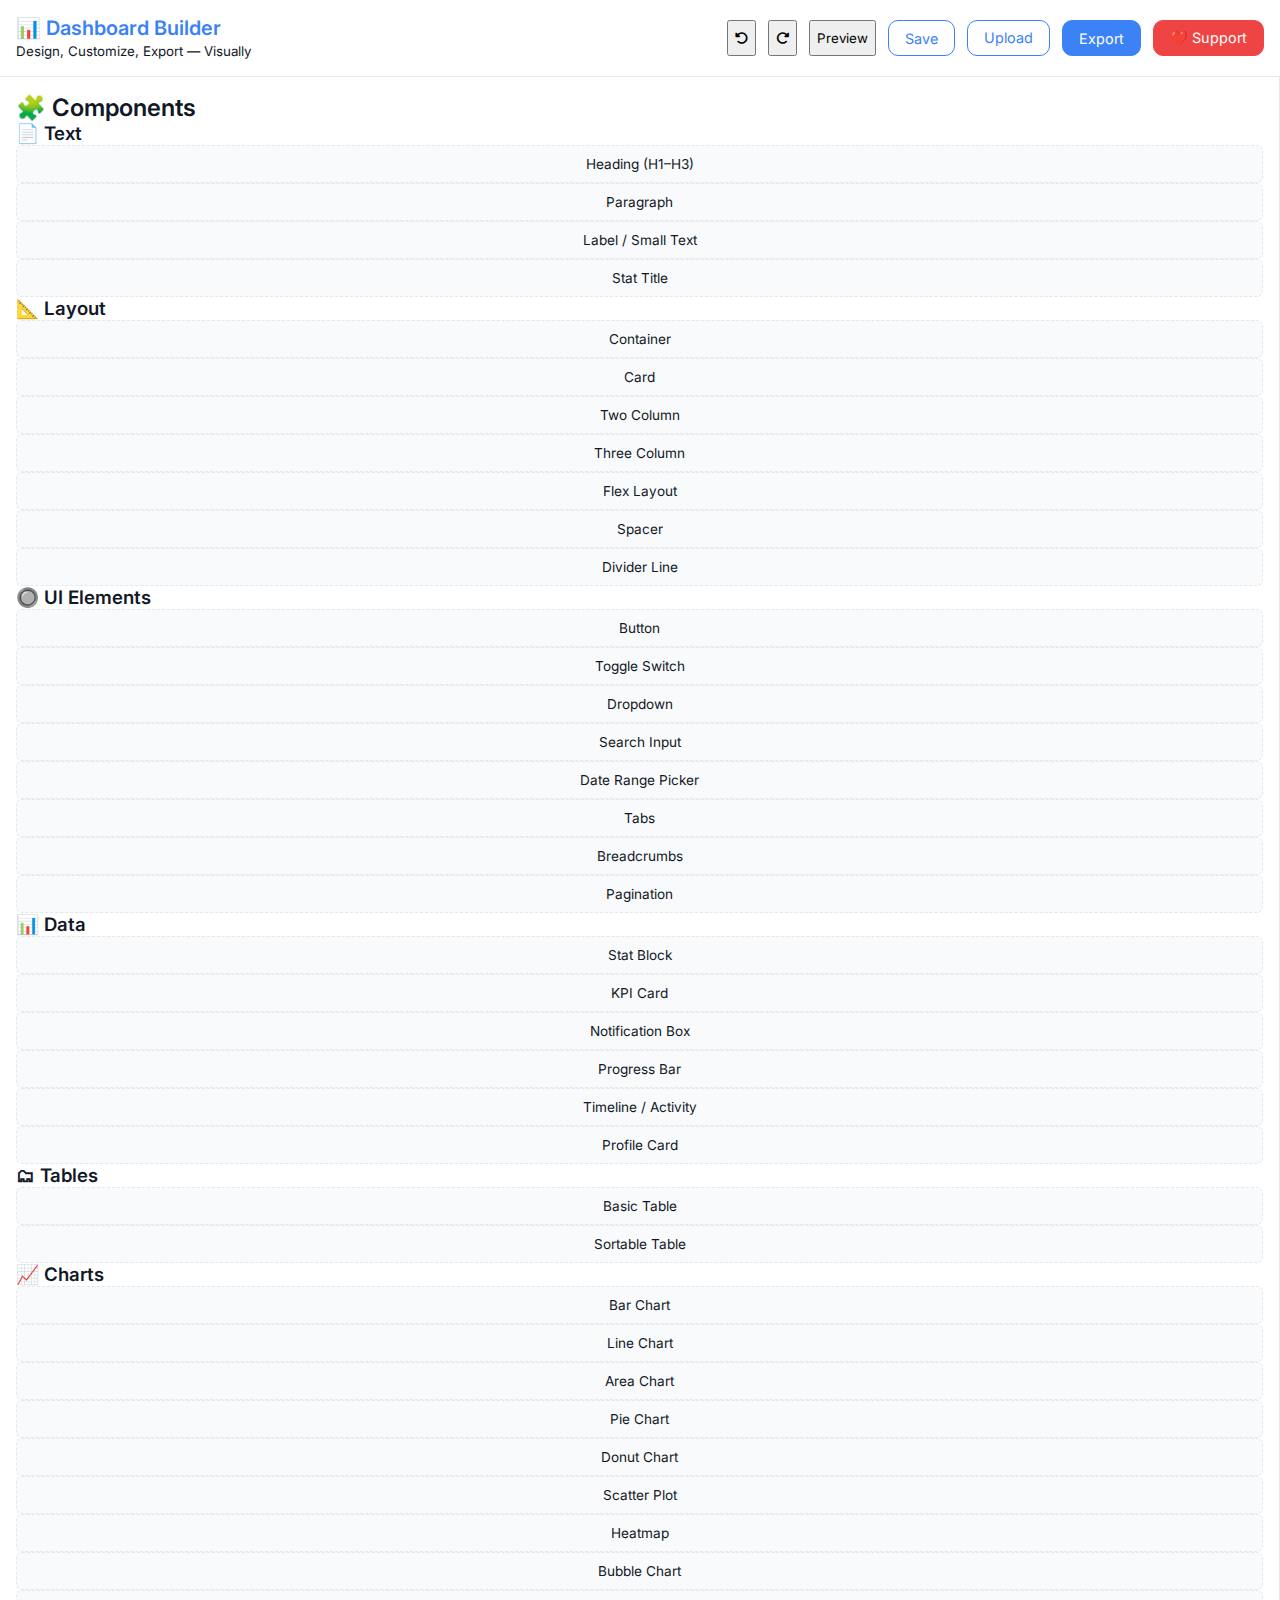
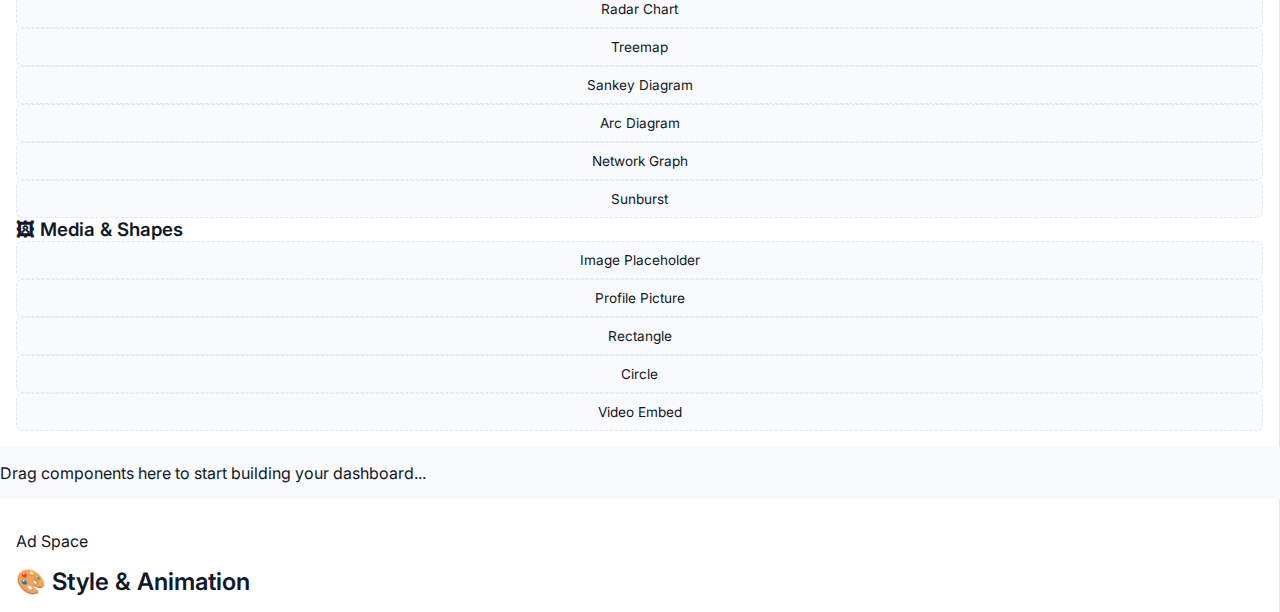
<file: index.html>
<!DOCTYPE html>
<html lang="en">
<head>
  <meta charset="UTF-8" />
  <meta name="viewport" content="width=device-width, initial-scale=1.0"/>
  <meta name="description" content="Drag-and-drop dashboard builder to design custom admin interfaces, analytics panels, and dynamic web layouts with no code."/>
  <meta name="keywords" content="dashboard builder, drag and drop web builder, admin panel creator, chart generator, no-code layout editor"/>
  <meta name="author" content="TheHardHit" />
  <meta name="robots" content="index, follow" />
  <title>Dashboard Builder – No Code Layout & Chart Designer</title>

  <link rel="stylesheet" href="styles/main.css">
  <link rel="stylesheet" href="styles/responsive.css">
  <link rel="stylesheet" href="styles/animations.css">
  <link rel="stylesheet" href="https://cdnjs.cloudflare.com/ajax/libs/font-awesome/6.4.0/css/all.min.css">
</head>
<body>
  <div id="app-container">

    <!-- Top Bar -->
<header class="top-bar" role="banner">
  <div class="logo">
    <h1>📊 Dashboard Builder</h1>
    <small>Design, Customize, Export — Visually</small>
  </div>

  <nav class="top-controls" aria-label="Editor Actions">
    <button id="undo-btn" title="Undo"><i class="fas fa-rotate-left"></i></button>
    <button id="redo-btn" title="Redo"><i class="fas fa-rotate-right"></i></button>
    <button id="preview-toggle" title="Toggle Preview">Preview</button>
    <button id="save-project-btn" class="ghost-btn" title="Download project as JSON">Save</button>
    <label for="load-project-input" class="ghost-btn" title="Upload project JSON">Upload<input type="file" id="load-project-input" accept=".json" hidden /></label>
    <button id="export-btn" class="primary-btn" title="Export HTML">Export</button>
    <a href="https://buymeacoffee.com/yourprofile" target="_blank" class="donate-btn pulse" title="Support this project ❤️">❤️ Support</a>
  </nav>
</header>

    <!-- Sidebar Left - Component Library -->
    <aside class="sidebar sidebar-left" aria-label="Component Library">
      <h2>🧩 Components</h2>

      <section>
        <h3>📄 Text</h3>
        <div class="component-item" draggable="true" data-type="heading">Heading (H1–H3)</div>
        <div class="component-item" draggable="true" data-type="text">Paragraph</div>
        <div class="component-item" draggable="true" data-type="label">Label / Small Text</div>
        <div class="component-item" draggable="true" data-type="stat-title">Stat Title</div>
      </section>

      <section>
        <h3>📐 Layout</h3>
        <div class="component-item" draggable="true" data-type="container">Container</div>
        <div class="component-item" draggable="true" data-type="card">Card</div>
        <div class="component-item" draggable="true" data-type="two-column">Two Column</div>
        <div class="component-item" draggable="true" data-type="three-column">Three Column</div>
        <div class="component-item" draggable="true" data-type="flexbox">Flex Layout</div>
        <div class="component-item" draggable="true" data-type="spacer">Spacer</div>
        <div class="component-item" draggable="true" data-type="divider">Divider Line</div>
      </section>

      <section>
        <h3>🔘 UI Elements</h3>
        <div class="component-item" draggable="true" data-type="button">Button</div>
        <div class="component-item" draggable="true" data-type="toggle">Toggle Switch</div>
        <div class="component-item" draggable="true" data-type="dropdown">Dropdown</div>
        <div class="component-item" draggable="true" data-type="search">Search Input</div>
        <div class="component-item" draggable="true" data-type="date-picker">Date Range Picker</div>
        <div class="component-item" draggable="true" data-type="tabs">Tabs</div>
        <div class="component-item" draggable="true" data-type="breadcrumbs">Breadcrumbs</div>
        <div class="component-item" draggable="true" data-type="pagination">Pagination</div>
      </section>

      <section>
        <h3>📊 Data</h3>
        <div class="component-item" draggable="true" data-type="stat-block">Stat Block</div>
        <div class="component-item" draggable="true" data-type="kpi-card">KPI Card</div>
        <div class="component-item" draggable="true" data-type="notification">Notification Box</div>
        <div class="component-item" draggable="true" data-type="progress">Progress Bar</div>
        <div class="component-item" draggable="true" data-type="activity-log">Timeline / Activity</div>
        <div class="component-item" draggable="true" data-type="profile-card">Profile Card</div>
      </section>

      <section>
        <h3>🗂 Tables</h3>
        <div class="component-item" draggable="true" data-type="table-basic">Basic Table</div>
        <div class="component-item" draggable="true" data-type="table-sortable">Sortable Table</div>
      </section>

      <section>
        <h3>📈 Charts</h3>
        <div class="component-item" draggable="true" data-type="bar-chart">Bar Chart</div>
        <div class="component-item" draggable="true" data-type="line-chart">Line Chart</div>
        <div class="component-item" draggable="true" data-type="area-chart">Area Chart</div>
        <div class="component-item" draggable="true" data-type="pie-chart">Pie Chart</div>
        <div class="component-item" draggable="true" data-type="donut-chart">Donut Chart</div>
        <div class="component-item" draggable="true" data-type="scatter-plot">Scatter Plot</div>
        <div class="component-item" draggable="true" data-type="heatmap">Heatmap</div>
        <div class="component-item" draggable="true" data-type="bubble-chart">Bubble Chart</div>
        <div class="component-item" draggable="true" data-type="radar-chart">Radar Chart</div>
        <div class="component-item" draggable="true" data-type="treemap">Treemap</div>
        <div class="component-item" draggable="true" data-type="sankey">Sankey Diagram</div>
        <div class="component-item" draggable="true" data-type="arc-diagram">Arc Diagram</div>
        <div class="component-item" draggable="true" data-type="network-graph">Network Graph</div>
        <div class="component-item" draggable="true" data-type="sunburst">Sunburst</div>
      </section>

      <section>
        <h3>🖼 Media & Shapes</h3>
        <div class="component-item" draggable="true" data-type="image">Image Placeholder</div>
        <div class="component-item" draggable="true" data-type="profile-pic">Profile Picture</div>
        <div class="component-item" draggable="true" data-type="rectangle">Rectangle</div>
        <div class="component-item" draggable="true" data-type="circle">Circle</div>
        <div class="component-item" draggable="true" data-type="video">Video Embed</div>
      </section>

    </aside>

    <!-- Canvas Center -->
    <main id="canvas-container" aria-label="Editor Canvas">
      <div id="canvas" class="droppable-area">
        <p class="empty-hint">Drag components here to start building your dashboard...</p>
      </div>
    </main>
    
    <!-- Sidebar Right - Style Panel -->
    <aside class="sidebar sidebar-right" id="style-panel" aria-label="Style Controls">
      <!-- Ad Container -->
    <div id="ad-container" role="complementary" aria-label="Sponsored Ad Area">
      <!-- Placeholder for AdSense or banner -->
      <div class="ad-box">
        <p>Ad Space</p>
        <!-- You can replace this block with your actual ad script -->
      </div>
    </div>

      <h2>🎨 Style & Animation</h2>
      <div id="style-controls">
        <!-- Populated dynamically -->
      </div>
    </aside>

  </div>
</body>
</html>
</file>
<file: styles/main.css>
/* Load Inter Font */
@import url('https://fonts.googleapis.com/css2?family=Inter:wght@400;500;600&display=swap');

:root {
  --bg: #f9fafb;
  --panel-bg: #ffffff;
  --border: #e5e7eb;
  --accent: #3b82f6;
  --accent-hover: #2563eb;
  --text: #111827;
  --muted: #6b7280;
  --danger: #ef4444;
  --rounded: 10px;
  --shadow: 0 1px 3px rgba(0, 0, 0, 0.08);
  --spacing: 16px;
  --transition: 0.2s ease-in-out;
}

* {
  box-sizing: border-box;
}

body {
  font-family: 'Inter', sans-serif;
  margin: 0;
  background: var(--bg);
  color: var(--text);
}

button {
  cursor: pointer;
  transition: var(--transition);
  font-family: inherit;
}

a {
  text-decoration: none;
  color: var(--accent);
}

h1, h2, h3 {
  margin: 0;
  font-weight: 600;
}

/* Header */
.top-bar {
  background: var(--panel-bg);
  padding: var(--spacing);
  display: flex;
  justify-content: space-between;
  align-items: center;
  border-bottom: 1px solid var(--border);
  box-shadow: var(--shadow);
}

.logo h1 {
  font-size: 1.25rem;
  color: var(--accent);
}

.top-controls {
  display: flex;
  gap: 12px;
}

.primary-btn,
.ghost-btn,
.donate-btn {
  padding: 8px 16px;
  border-radius: var(--rounded);
  font-size: 0.9rem;
  border: 1px solid var(--accent);
  background: var(--accent);
  color: white;
}

.ghost-btn {
  background: transparent;
  color: var(--accent);
}

.donate-btn {
  background: var(--danger);
  border-color: var(--danger);
}

/* Layout */
.builder-layout {
  display: grid;
  grid-template-columns: 240px 1fr 300px;
  height: calc(100vh - 60px);
  overflow: hidden;
}

/* Sidebar */
.sidebar {
  background: var(--panel-bg);
  border-right: 1px solid var(--border);
  overflow-y: auto;
  padding: var(--spacing);
}

.category {
  margin-bottom: 20px;
  border: 1px solid var(--border);
  border-radius: var(--rounded);
  background: white;
}

.category-header {
  padding: 12px;
  font-weight: 500;
  cursor: pointer;
  background: #f3f4f6;
  border-bottom: 1px solid var(--border);
  transition: background var(--transition);
}

.category-header:hover {
  background: #e5e7eb;
}

.category-body {
  display: none;
  padding: var(--spacing);
  gap: 10px;
  display: flex;
  flex-direction: column;
}

.category-header:not(.collapsed) + .category-body {
  display: flex;
}

.component-item {
  padding: 10px;
  border: 1px dashed var(--border);
  border-radius: 6px;
  background: #f9fafb;
  text-align: center;
  font-size: 0.85rem;
  transition: background var(--transition);
}

.component-item:hover {
  background: #f3f4f6;
}

/* Canvas */
.canvas-area {
  padding: var(--spacing);
  overflow-y: auto;
  position: relative;
  background: #f1f5f9;
}

.canvas-area .dropped-component {
  position: relative;
  padding: 10px;
  background: white;
  border: 1px solid var(--border);
  border-radius: var(--rounded);
  box-shadow: var(--shadow);
  margin-bottom: 12px;
}

.canvas-area .dropped-component:hover .delete-btn {
  display: block;
}

/* Delete Button */
.delete-btn {
  position: absolute;
  top: 4px;
  right: 4px;
  background: var(--danger);
  border: none;
  color: white;
  padding: 2px 8px;
  font-size: 0.7rem;
  border-radius: 4px;
  display: none;
}

/* Style Panel */
.style-panel {
  background: var(--panel-bg);
  border-left: 1px solid var(--border);
  overflow-y: auto;
  padding: var(--spacing);
}

.style-group {
  margin-bottom: var(--spacing);
  display: flex;
  flex-direction: column;
  gap: 6px;
}

.style-group label {
  font-size: 0.85rem;
  color: var(--muted);
}

.style-group input[type="text"],
.style-group input[type="color"],
.style-group input[type="range"] {
  padding: 6px 8px;
  border-radius: var(--rounded);
  border: 1px solid var(--border);
  font-size: 0.85rem;
}

/* Color Palette */
.color-palette {
  display: flex;
  gap: 6px;
  margin-bottom: 6px;
  flex-wrap: wrap;
}

.color-swatch {
  width: 20px;
  height: 20px;
  border-radius: 4px;
  cursor: pointer;
  border: 1px solid #ccc;
}

/* Preview Mode */
body.preview-mode .sidebar,
body.preview-mode .style-panel,
body.preview-mode .top-bar {
  display: none;
}

body.preview-mode .builder-layout {
  grid-template-columns: 1fr;
}
</file>
<file: styles/responsive.css>
/* responsive.css */

@media screen and (max-width: 1024px) {
    .style-panel {
      width: 250px;
    }
  }
  
  @media screen and (max-width: 768px) {
    .sidebar {
      width: 200px;
    }
  
    .style-panel {
      width: 200px;
    }
  
    .top-bar {
      flex-direction: column;
      align-items: flex-start;
    }
  
    .top-controls {
      margin-top: 8px;
      width: 100%;
      display: flex;
      flex-wrap: wrap;
      gap: 6px;
    }
  }
  
  @media screen and (max-width: 480px) {
    .sidebar, .style-panel {
      display: none;
    }
  
    .canvas-area {
      padding: 80px 10px 10px;
    }
  }
</file>
<file: styles/animations.css>
/* animations.css */

@keyframes fade-in {
    from { opacity: 0; }
    to { opacity: 1; }
  }
  
  @keyframes slide-in-left {
    from { transform: translateX(-100%); opacity: 0; }
    to { transform: translateX(0); opacity: 1; }
  }
  
  @keyframes slide-in-right {
    from { transform: translateX(100%); opacity: 0; }
    to { transform: translateX(0); opacity: 1; }
  }
  
  @keyframes zoom-in {
    from { transform: scale(0.8); opacity: 0; }
    to { transform: scale(1); opacity: 1; }
  }
  
  @keyframes bounce-in {
    0% { transform: scale(0.8); opacity: 0; }
    50% { transform: scale(1.1); opacity: 0.7; }
    100% { transform: scale(1); opacity: 1; }
  }
  
  .fade-in {
    animation: fade-in 1s ease forwards;
  }
  
  .slide-in-left {
    animation: slide-in-left 0.8s ease forwards;
  }
  
  .slide-in-right {
    animation: slide-in-right 0.8s ease forwards;
  }
  
  .zoom-in {
    animation: zoom-in 0.6s ease forwards;
  }
  
  .bounce-in {
    animation: bounce-in 0.9s ease forwards;
  }
</file>
